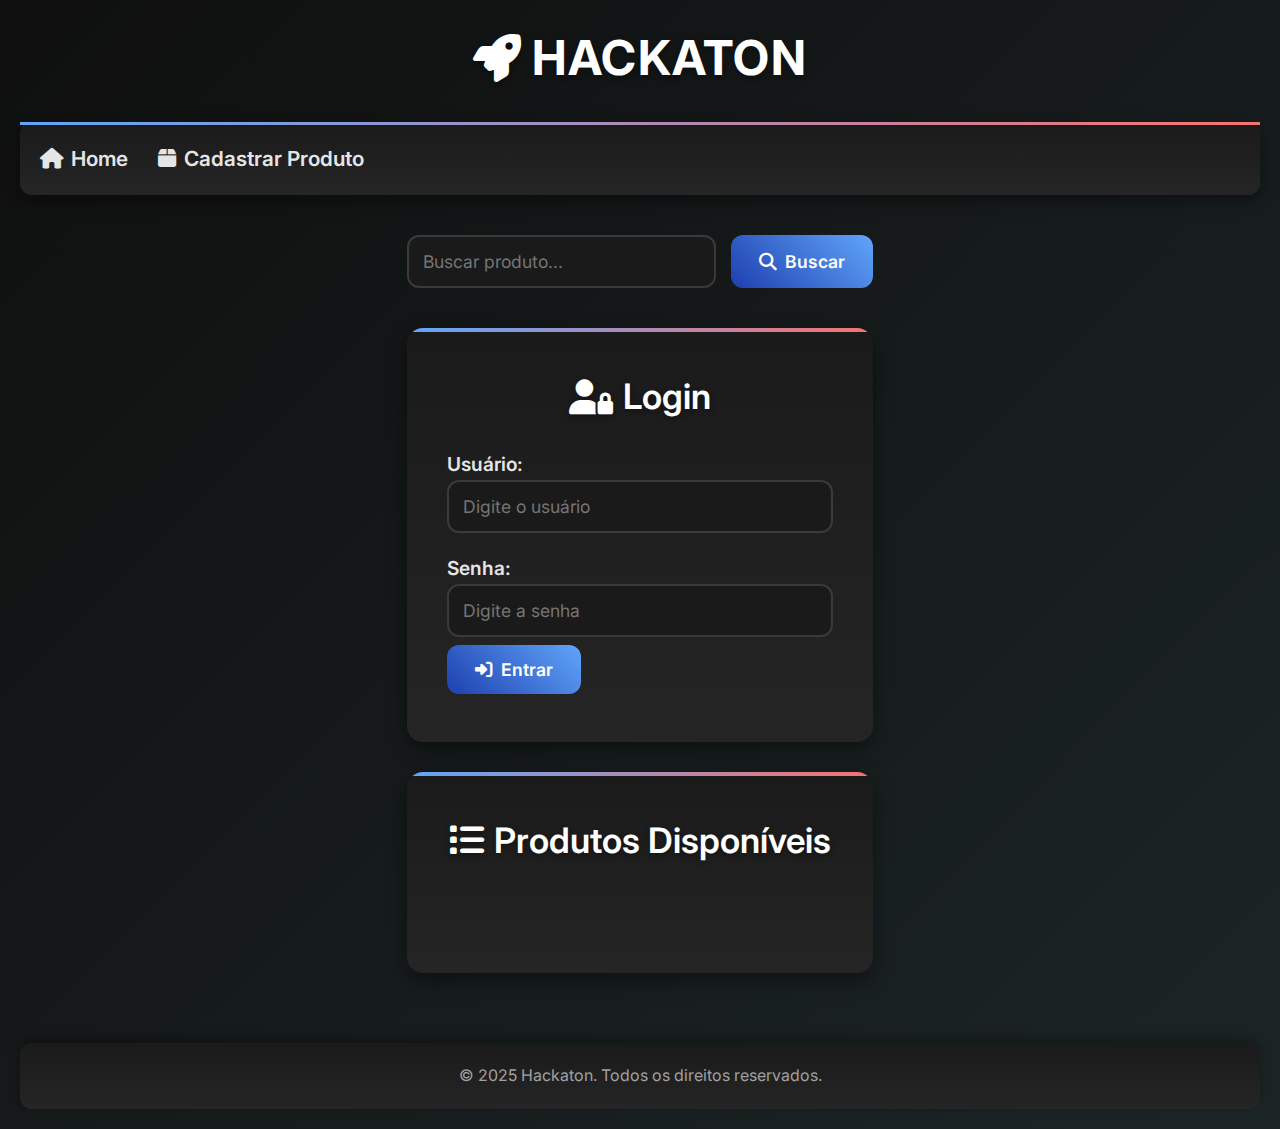
<file: Front/index.html>
<!DOCTYPE html>
<html lang="pt-BR">
<head>
    <meta charset="UTF-8">
    <meta name="viewport" content="width=device-width, initial-scale=1.0">
    <title>Hackaton - Cadastro de Produtos</title>
    <link rel="stylesheet" href="css/style.css">
    <link href="https://fonts.googleapis.com/css2?family=Inter:wght@400;500;600;700&display=swap" rel="stylesheet">
    <link rel="stylesheet" href="https://cdnjs.cloudflare.com/ajax/libs/font-awesome/6.4.0/css/all.min.css">
</head>
<body>
    <header>
        <h1><i class="fas fa-rocket"></i> HACKATON</h1>
        <nav class="menu">
            <div class="menu-icon" onclick="toggleMenu()"><i class="fas fa-bars"></i></div>
            <ul id="menu-links" class="menu-links">
                <li><a href="pagina2.html"><i class="fas fa-home"></i> Home</a></li>
                <li><a href="index.html"><i class="fas fa-box"></i> Cadastrar Produto</a></li>
            </ul>
        </nav>
    </header>

    <div class="container">
        <div class="search-bar">
            <input type="text" id="busca-nome" placeholder="Buscar produto...">
            <button class="btn" onclick="buscarProdutoPorNome()"><i class="fas fa-search"></i> Buscar</button>
        </div>

        <div id="login-section" class="login-section">
            <h2><i class="fas fa-user-lock"></i> Login</h2>
            <label>Usuário:
                <input type="text" id="login-username" placeholder="Digite o usuário">
            </label>
            <label>Senha:
                <input type="password" id="login-password" placeholder="Digite a senha">
            </label>
            <button class="btn" onclick="fazerLogin()"><i class="fas fa-sign-in-alt"></i> Entrar</button>
            <span id="login-error" class="error-message"></span>
        </div>

        <section id="cadastro-section" class="form-section" style="display: none;">
            <h2>Insira o produto desejado <span>• Cadastro de Produtos</span></h2>
            <div class="form-container">
                <div class="form-left">
                    <label>Nome:
                        <input type="text" id="nome">
                        <span class="error-message" id="error-nome"></span>
                    </label>
                    <label>Descrição:
                        <input type="text" id="descricao">
                        <span class="error-message" id="error-descricao"></span>
                    </label>
                    <label>Cor:
                        <input type="text" id="cor">
                        <span class="error-message" id="error-cor"></span>
                    </label>
                    <label>Fabricante:
                        <input type="text" id="fabricante">
                        <span class="error-message" id="error-fabricante"></span>
                    </label>
                    <label>Preço:
                        <input type="number" id="preco" step="0.01">
                        <span class="error-message" id="error-preco"></span>
                    </label>
                    <label>Quantidade:
                        <input type="number" id="quantidade">
                        <span class="error-message" id="error-quantidade"></span>
                    </label>
                    <div id="imagens-container">
                        <label>URL da Imagem (1):
                            <input type="url" class="imagem-url-input" placeholder="https://exemplo.com/imagem1.jpg" oninput="previewAllImages()">
                        </label>
                    </div>
                    <span id="error-imagens" class="error-message"></span>
                    <button type="button" class="btn" onclick="adicionarCampoImagem()"><i class="fas fa-plus"></i> Adicionar outra imagem</button>
                    <button class="btn" onclick="cadastrarProduto()"><i class="fas fa-box"></i> Cadastrar Produto</button>
                </div>
                <div class="form-right">
                    <p><strong>Pré-visualização das Imagens:</strong></p>
                    <div id="preview-container" class="image-preview-container"></div>
                </div>
            </div>
        </section>

        <section class="remove-section">
            <h2><i class="fas fa-trash-alt"></i> Remover produtos</h2>
            <label>Remover produto pelo nome:
                <input type="text" id="nomeRemover">
            </label>
            <button class="btn danger" onclick="removerProduto()"><i class="fas fa-trash"></i> Remover Produto</button>
        </section>

        <section class="product-list-section">
            <h2><i class="fas fa-list"></i> Produtos Disponíveis</h2>
            <div id="product-list" class="product-grid"></div>
        </section>
    </div>

    <div id="editProductModal" class="modal" style="display: none;">
            <div class="modal-content">
                <span class="close" onclick="fecharModal()">&times;</span>
                <h2><i class="fas fa-edit"></i> Editar Produto</h2>
                <form id="edit-product-form">
                    <input type="hidden" id="edit-original-nome">
                    <label>Nome:
                        <input type="text" id="edit-nome">
                        <span class="error-message" id="error-edit-nome"></span>
                    </label>
                    <label>Descrição:
                        <textarea id="edit-descricao"></textarea>
                        <span class="error-message" id="error-edit-descricao"></span>
                    </label>
                    <label>Cor:
                        <input type="text" id="edit-cor">
                        <span class="error-message" id="error-edit-cor"></span>
                    </label>
                    <label>Fabricante:
                        <input type="text" id="edit-fabricante">
                        <span class="error-message" id="error-edit-fabricante"></span>
                    </label>
                    <label>Preço:
                        <input type="number" id="edit-preco" step="0.01">
                        <span class="error-message" id="error-edit-preco"></span>
                    </label>
                    <label>Quantidade:
                        <input type="number" id="edit-quantidade">
                        <span class="error-message" id="error-edit-quantidade"></span>
                    </label>
                    <div id="edit-imagens-container"></div>
                    <span class="error-message" id="error-edit-imagens"></span>
                    <button type="button" class="btn" onclick="adicionarCampoImagemModal()"><i class="fas fa-plus"></i> Adicionar outra imagem</button>
                    <div id="edit-preview-container" class="image-preview-container"></div>
                    <button type="button" class="btn" onclick="atualizarProdutoPeloNome()"><i class="fas fa-save"></i> Atualizar Produto</button>
                    <button type="button" class="btn" onclick="fecharModal()"><i class="fas fa-times"></i> Cancelar</button>
                </form>
            </div>
        </div>
    </div>

    <footer>
        <p>&copy; 2025 Hackaton. Todos os direitos reservados.</p>
    </footer>

    <script src="js/index.js"></script>
</body>
</html>
</file>
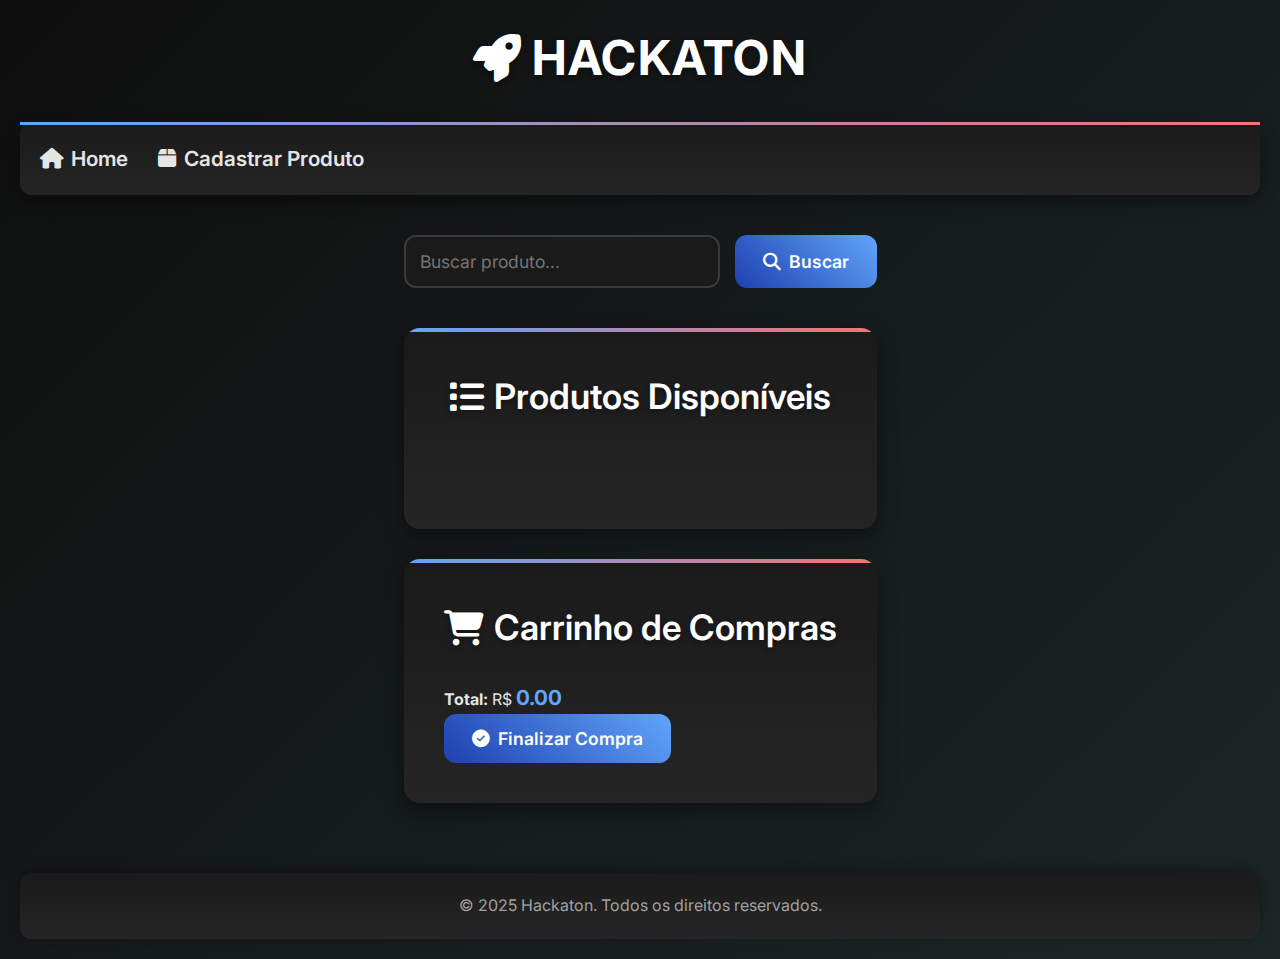
<file: Front/pagina2.html>
<!DOCTYPE html>
<html lang="pt-BR">
<head>
    <meta charset="UTF-8">
    <meta name="viewport" content="width=device-width, initial-scale=1.0">
    <title>Hackaton - Produtos</title>
    <link rel="stylesheet" href="css/style.css">
    <link href="https://fonts.googleapis.com/css2?family=Inter:wght@400;500;600;700&display=swap" rel="stylesheet">
    <link rel="stylesheet" href="https://cdnjs.cloudflare.com/ajax/libs/font-awesome/6.4.0/css/all.min.css">
</head>
<body>
    <header>
        <h1><i class="fas fa-rocket"></i> HACKATON</h1>
        <nav class="menu">
            <div class="menu-icon" onclick="toggleMenu()"><i class="fas fa-bars"></i></div>
            <ul id="menu-links" class="menu-links">
                <li><a href="pagina2.html"><i class="fas fa-home"></i> Home</a></li>
                <li><a href="index.html"><i class="fas fa-box"></i> Cadastrar Produto</a></li>
            </ul>
        </nav>
    </header>

    <div class="container">
        <div class="search-bar">
            <input type="text" id="busca-nome" placeholder="Buscar produto...">
            <button class="btn" onclick="buscarProdutoPorNome()"><i class="fas fa-search"></i> Buscar</button>
        </div>

        <section class="product-list-section">
            <h2><i class="fas fa-list"></i> Produtos Disponíveis</h2>
            <div id="product-list" class="product-grid"></div>
        </section>

        <section class="cart-section">
            <h2><i class="fas fa-shopping-cart"></i> Carrinho de Compras</h2>
            <div id="cart-list"></div>
            <p><strong>Total:</strong> R$ <span id="cart-total">0.00</span></p>
            <button class="btn" onclick="finalizarCompra()"><i class="fas fa-check-circle"></i> Finalizar Compra</button>
        </section>
    </div>

    <footer>
        <p>&copy; 2025 Hackaton. Todos os direitos reservados.</p>
    </footer>

    <script src="js/pagina2.js"></script>
</body>
</html>
</file>
<file: Front/css/style.css>
* {
    margin: 0;
    padding: 0;
    box-sizing: border-box;
    font-family: 'Inter', Arial, sans-serif;
}

body {
    background: linear-gradient(135deg, #0F0F0F 0%, #1C2526 100%);
    color: #E5E5E5;
    line-height: 1.6;
    padding: 20px;
    min-height: 100vh;
    display: flex;
    flex-direction: column;
}

.container {
    max-width: 1200px;
    margin: 0 auto;
    flex: 1;
}

h1, h2 {
    text-align: center;
    color: #FFFFFF;
    margin-bottom: 25px;
    text-shadow: 0 2px 6px rgba(0, 0, 0, 0.4);
}

h1 {
    font-size: 3rem;
    font-weight: 700;
    letter-spacing: 1.5px;
    display: flex;
    align-items: center;
    justify-content: center;
    gap: 10px;
}

h2 {
    font-size: 2.2rem;
    font-weight: 600;
    display: flex;
    align-items: center;
    justify-content: center;
    gap: 10px;
}

h2 span {
    font-size: 1.2rem;
    color: #A0A0A0;
    font-weight: 400;
}

.search-bar {
    display: flex;
    justify-content: center;
    margin-bottom: 40px;
    gap: 15px;
    animation: slideIn 0.6s ease-in-out;
}

.search-bar input {
    padding: 14px;
    width: 100%;
    max-width: 500px;
    border: 2px solid #3A3A3A;
    border-radius: 12px;
    background-color: #1A1A1A;
    color: #E5E5E5;
    font-size: 1.1rem;
    transition: border-color 0.3s ease, box-shadow 0.3s ease, transform 0.3s ease;
}

.search-bar input:focus {
    outline: none;
    border-color: #60A5FA;
    box-shadow: 0 0 10px rgba(96, 165, 250, 0.5);
    transform: scale(1.02);
}

.btn {
    padding: 14px 28px;
    background: linear-gradient(45deg, #1E40AF, #60A5FA);
    color: white;
    border: none;
    border-radius: 12px;
    cursor: pointer;
    font-size: 1.1rem;
    font-weight: 600;
    display: flex;
    align-items: center;
    gap: 8px;
    transition: transform 0.3s ease, box-shadow 0.3s ease, background 0.3s ease;
}

.btn:hover {
    transform: translateY(-3px);
    box-shadow: 0 6px 16px rgba(96, 165, 250, 0.5);
    background: linear-gradient(45deg, #2B4B9B, #7BB5FB);
}

.btn.danger {
    background: linear-gradient(45deg, #7F1D1D, #F87171);
}

.btn.danger:hover {
    box-shadow: 0 6px 16px rgba(248, 113, 113, 0.5);
    background: linear-gradient(45deg, #991B1B, #FCA5A5);
}

.form-section, .remove-section, .product-list-section, .cart-section, .login-section {
    background: linear-gradient(180deg, #1A1A1A 0%, #252525 100%);
    padding: 40px;
    margin: 30px 0;
    border-radius: 16px;
    box-shadow: 0 8px 20px rgba(0, 0, 0, 0.4);
    animation: fadeIn 0.7s ease-in-out;
    position: relative;
    overflow: hidden;
}

.form-section::before, .remove-section::before, .product-list-section::before, .cart-section::before, .login-section::before {
    content: '';
    position: absolute;
    top: 0;
    left: 0;
    width: 100%;
    height: 4px;
    background: linear-gradient(90deg, #60A5FA, #F87171);
}

.form-container {
    display: flex;
    flex-wrap: wrap;
    gap: 40px;
}

.form-left, .form-right {
    flex: 1;
    min-width: 320px;
}

.form-right {
    display: flex;
    flex-direction: column;
    align-items: center;
}

label {
    display: block;
    margin: 20px 0 8px;
    color: #E5E5E5;
    font-weight: 600;
    font-size: 1.2rem;
}

input[type="text"], input[type="url"], input[type="number"], input[type="password"] {
    width: 100%;
    padding: 14px;
    border: 2px solid #3A3A3A;
    border-radius: 12px;
    background-color: #1A1A1A;
    color: #E5E5E5;
    font-size: 1.1rem;
    transition: border-color 0.3s ease, box-shadow 0.3s ease, transform 0.3s ease;
}

input:focus {
    outline: none;
    border-color: #60A5FA;
    box-shadow: 0 0 10px rgba(96, 165, 250, 0.5);
    transform: scale(1.02);
}

.error-message {
    color: #F87171;
    font-size: 0.95rem;
    display: block;
    margin-top: 8px;
}

.image-preview-container {
    display: flex;
    flex-wrap: wrap;
    gap: 20px;
    padding: 15px;
    background: #1E1E1E;
    border-radius: 12px;
    box-shadow: inset 0 2px 6px rgba(0, 0, 0, 0.3);
}

.image-preview {
    max-width: 150px;
    max-height: 150px;
    border-radius: 12px;
    border: 2px solid #3A3A3A;
    box-shadow: 0 4px 10px rgba(0, 0, 0, 0.3);
    transition: transform 0.3s ease;
}

.image-preview:hover {
    transform: scale(1.05);
}

.product-grid {
    display: grid;
    grid-template-columns: repeat(auto-fill, minmax(300px, 1fr));
    gap: 30px;
    padding: 20px 0;
}

.product-card {
    background: linear-gradient(180deg, #1A1A1A 0%, #252525 100%);
    padding: 25px;
    border-radius: 16px;
    box-shadow: 0 8px 20px rgba(0, 0, 0, 0.4);
    text-align: center;
    transition: transform 0.3s ease, box-shadow 0.3s ease;
    position: relative;
    overflow: hidden;
}

.product-card::before {
    content: '';
    position: absolute;
    top: 0;
    left: 0;
    width: 100%;
    height: 3px;
    background: linear-gradient(90deg, #60A5FA, #F87171);
}

.product-card:hover {
    transform: translateY(-5px);
    box-shadow: 0 12px 24px rgba(0, 0, 0, 0.5);
}

.product-image {
    max-width: 100%;
    max-height: 180px;
    border-radius: 12px;
    margin-bottom: 15px;
}

.thumbnail-container {
    display: flex;
    justify-content: center;
    gap: 15px;
    margin-top: 20px;
    flex-wrap: wrap;
}

.product-thumbnail {
    max-width: 70px;
    max-height: 70px;
    border-radius: 8px;
    border: 1px solid #3A3A3A;
    transition: transform 0.3s ease;
}

.product-thumbnail:hover {
    transform: scale(1.1);
}

.cart-item {
    margin: 20px 0;
    padding: 20px;
    border-bottom: 2px solid #3A3A3A;
    background: #1E1E1E;
    border-radius: 12px;
    transition: background 0.3s ease, transform 0.3s ease;
}

.cart-item:hover {
    background: #252525;
    transform: translateY(-2px);
}

.cart-item input[type="number"] {
    width: 100px;
    padding: 10px;
    border: 2px solid #3A3A3A;
    background-color: #1A1A1A;
    color: #E5E5E5;
    border-radius: 8px;
    font-size: 1rem;
}

#cart-total {
    color: #60A5FA;
    font-weight: 700;
    font-size: 1.3rem;
}

.menu {
    background: linear-gradient(180deg, #1A1A1A 0%, #252525 100%);
    padding: 20px;
    border-radius: 12px;
    margin-bottom: 40px;
    box-shadow: 0 6px 16px rgba(0, 0, 0, 0.4);
    position: relative;
}

.menu::before {
    content: '';
    position: absolute;
    top: 0;
    left: 0;
    width: 100%;
    height: 3px;
    background: linear-gradient(90deg, #60A5FA, #F87171);
}

.menu-icon {
    font-size: 2rem;
    color: #E5E5E5;
    cursor: pointer;
    display: none;
    text-align: right;
}

.menu-links {
    list-style: none;
    padding: 0;
    margin: 0;
    display: flex;
    gap: 30px;
    align-items: center;
}

.menu-links li {
    margin: 0;
}

.menu-links a {
    color: #E5E5E5;
    text-decoration: none;
    font-size: 1.3rem;
    font-weight: 600;
    display: flex;
    align-items: center;
    gap: 8px;
    transition: color 0.3s ease, transform 0.3s ease;
}

.menu-links a:hover {
    color: #60A5FA;
    transform: translateY(-2px);
}

footer {
    text-align: center;
    padding: 20px;
    background: linear-gradient(180deg, #1A1A1A 0%, #252525 100%);
    color: #A0A0A0;
    font-size: 1rem;
    margin-top: 40px;
    border-radius: 12px;
    box-shadow: 0 -4px 12px rgba(0, 0, 0, 0.3);
}

footer p {
    margin: 0;
}

@keyframes fadeIn {
    from { opacity: 0; transform: translateY(20px); }
    to { opacity: 1; transform: translateY(0); }
}

@keyframes slideIn {
    from { opacity: 0; transform: translateX(-20px); }
    to { opacity: 1; transform: translateX(0); }
}

@media (max-width: 768px) {
    .container {
        padding: 15px;
    }

    h1 {
        font-size: 2.5rem;
    }

    h2 {
        font-size: 1.8rem;
    }

    .search-bar {
        flex-direction: column;
        align-items: center;
        gap: 20px;
    }

    .search-bar input {
        max-width: 100%;
        margin-bottom: 15px;
    }

    .form-container {
        flex-direction: column;
        gap: 30px;
    }

    .form-left, .form-right {
        min-width: 100%;
    }

    .menu-icon {
        display: block;
    }

    .menu-links {
        display: none;
        flex-direction: column;
        gap: 20px;
        margin-top: 20px;
    }

    .menu-links.active {
        display: flex;
    }

    .product-grid {
        grid-template-columns: 1fr;
    }

    .btn {
        width: 100%;
        padding: 16px;
        justify-content: center;
    }

    .form-section, .remove-section, .product-list-section, .cart-section, .login-section {
        padding: 30px;
    }
}

@media (max-width: 480px) {
    h1 {
        font-size: 2rem;
    }

    h2 {
        font-size: 1.6rem;
    }

    .search-bar input {
        font-size: 1rem;
        padding: 12px;
    }

    .btn {
        font-size: 1rem;
        padding: 14px;
    }

    .form-section, .remove-section, .product-list-section, .cart-section, .login-section {
        padding: 20px;
    }

    .image-preview {
        max-width: 120px;
        max-height: 120px;
    }

    .product-card {
        padding: 20px;
    }
}

/* Seu CSS existente até a seção Modal... */

/* Modal */
.modal {
    display: none; /* Escondido por padrão, controlado via JS */
    position: fixed; /* Fica por cima de tudo */
    z-index: 1000; /* Garante que esteja acima de outros elementos */
    left: 0;
    top: 0;
    width: 100%; /* Largura total */
    height: 100%; /* Altura total */
    background-color: rgba(0, 0, 0, 0.75); /* Overlay escuro semi-transparente */
    display: flex; /* Usar flexbox para centralizar */
    justify-content: center; /* Centraliza horizontalmente */
    align-items: center; /* Centraliza verticalmente */
    padding: 20px; /* Padding interno para telas pequenas */
    box-sizing: border-box; /* Garante que padding não adicione à largura/altura */
}

.modal-content {
    background: linear-gradient(180deg, #1A1A1A 0%, #252525 100%); /* Fundo degradê escuro */
    padding: 40px; /* Padding interno consistente com as seções */
    border-radius: 16px; /* Bordas arredondadas consistentes */
    box-shadow: 0 10px 30px rgba(0, 0, 0, 0.6); /* Sombra mais forte */
    width: 90%; /* Largura padrão */
    max-width: 700px; /* Largura máxima para telas maiores */
    position: relative; /* Para o botão fechar */
    max-height: 90vh; /* Altura máxima para permitir rolagem */
    overflow-y: auto; /* Habilita rolagem vertical se o conteúdo exceder */
    box-sizing: border-box;
    display: flex; /* Torna-o um contêiner flexível */
    flex-direction: column;
    gap: 15px; /* Espaço entre os elementos do formulário */
}

.modal-content h2 {
    color: #FFFFFF; /* Título branco */
    font-size: 2.2rem; /* Tamanho consistente com h2 das seções */
    font-weight: 600;
    margin-bottom: 25px;
    text-align: center;
    border-bottom: 2px solid rgba(96, 165, 250, 0.4); /* Linha de borda azul suave */
    padding-bottom: 10px;
    display: flex;
    align-items: center;
    justify-content: center;
    gap: 10px;
}

/* Ícones nos títulos do modal */
.modal-content h2 i {
    color: #60A5FA; /* Cor do ícone */
    margin-right: 5px;
}

.modal-content label {
    display: block;
    margin: 15px 0 8px; /* Margem entre labels e inputs */
    color: #E5E5E5;
    font-weight: 600;
    font-size: 1.1rem;
}

/* Inputs dentro do modal */
.modal-content input[type="text"],
.modal-content input[type="number"],
.modal-content input[type="url"],
.modal-content input[type="password"],
.modal-content textarea { /* Adicionado textarea para descrição */
    width: 100%; /* Preenche a largura do label */
    padding: 14px;
    border: 2px solid #3A3A3A;
    border-radius: 12px;
    background-color: #1A1A1A; /* Fundo do input */
    color: #E5E5E5;
    font-size: 1.1rem;
    transition: border-color 0.3s ease, box-shadow 0.3s ease, transform 0.3s ease;
    box-sizing: border-box;
}

.modal-content textarea {
    min-height: 80px; /* Altura mínima para textarea */
    resize: vertical; /* Permite redimensionar verticalmente */
}

.modal-content input:focus,
.modal-content textarea:focus {
    outline: none;
    border-color: #60A5FA;
    box-shadow: 0 0 10px rgba(96, 165, 250, 0.5);
    transform: scale(1.01); /* Leve zoom no foco */
}

/* Botões dentro do modal */
.modal-content .btn {
    padding: 14px 28px;
    background: linear-gradient(45deg, #1E40AF, #60A5FA); /* Degradê azul */
    color: white;
    border: none;
    border-radius: 12px;
    cursor: pointer;
    font-size: 1.1rem;
    font-weight: 600;
    display: flex;
    align-items: center;
    justify-content: center;
    gap: 8px;
    transition: transform 0.3s ease, box-shadow 0.3s ease, background 0.3s ease;
    width: fit-content; /* Ajusta a largura ao conteúdo */
    margin: 15px auto; /* Centraliza e adiciona margem */
}

.modal-content .btn:hover {
    transform: translateY(-3px);
    box-shadow: 0 6px 16px rgba(96, 165, 250, 0.5);
    background: linear-gradient(45deg, #2B4B9B, #7BB5FB);
}

.modal-content .btn.danger {
    background: linear-gradient(45deg, #7F1D1D, #F87171); /* Degradê vermelho */
}

.modal-content .btn.danger:hover {
    box-shadow: 0 6px 16px rgba(248, 113, 113, 0.5);
    background: linear-gradient(45deg, #991B1B, #FCA5A5);
}

.modal-content .close { /* Botão de fechar do modal */
    color: #E5E5E5;
    font-size: 2.5rem;
    font-weight: bold;
    position: absolute;
    top: 15px;
    right: 25px;
    cursor: pointer;
    transition: color 0.3s ease, transform 0.3s ease;
}

.modal-content .close:hover,
.modal-content .close:focus {
    color: #F87171; /* Vermelho no hover */
    transform: rotate(90deg);
}


#edit-preview-container {
    display: flex;
    flex-wrap: wrap;
    gap: 10px; 
    justify-content: center;
    align-items: center;
    border: 2px dashed #3A3A3A; 
    padding: 15px;
    min-height: 100px; 
    width: 100%;
    border-radius: 12px;
    background-color: #1A1A1A; 
    box-sizing: border-box;
    box-shadow: inset 0 2px 6px rgba(0, 0, 0, 0.3);
}

#edit-preview-container .image-preview {
    max-width: 100px;
    height: 100px;
    object-fit: cover; 
    border-radius: 8px;
    border: 2px solid #60A5FA; 
    box-shadow: 0 4px 10px rgba(0, 0, 0, 0.3);
    transition: transform 0.3s ease;
}

#edit-preview-container .image-preview:hover {
    transform: scale(1.05);
}

.modal-content #edit-imagens-container label {
    margin-bottom: 10px;
}
.modal-content .imagem-url-input-modal {
    margin-bottom: 8px;
}

.modal-content .error-message {
    color: #F87171; 
    font-size: 0.95rem;
    margin-top: 5px;
    margin-bottom: 10px;
    display: block;
    text-align: left;
}

@media (max-width: 768px) {
    .modal-content {
        padding: 25px;
        width: 95%;
        max-height: 95vh;
    }

    .modal-content h2 {
        font-size: 1.8rem;
    }

    .modal-content input[type="text"],
    .modal-content input[type="number"],
    .modal-content input[type="url"],
    .modal-content input[type="password"],
    .modal-content textarea {
        padding: 12px;
        font-size: 1rem;
    }

    .modal-content .btn {
        padding: 12px 20px;
        font-size: 1rem;
    }
}
</file>
